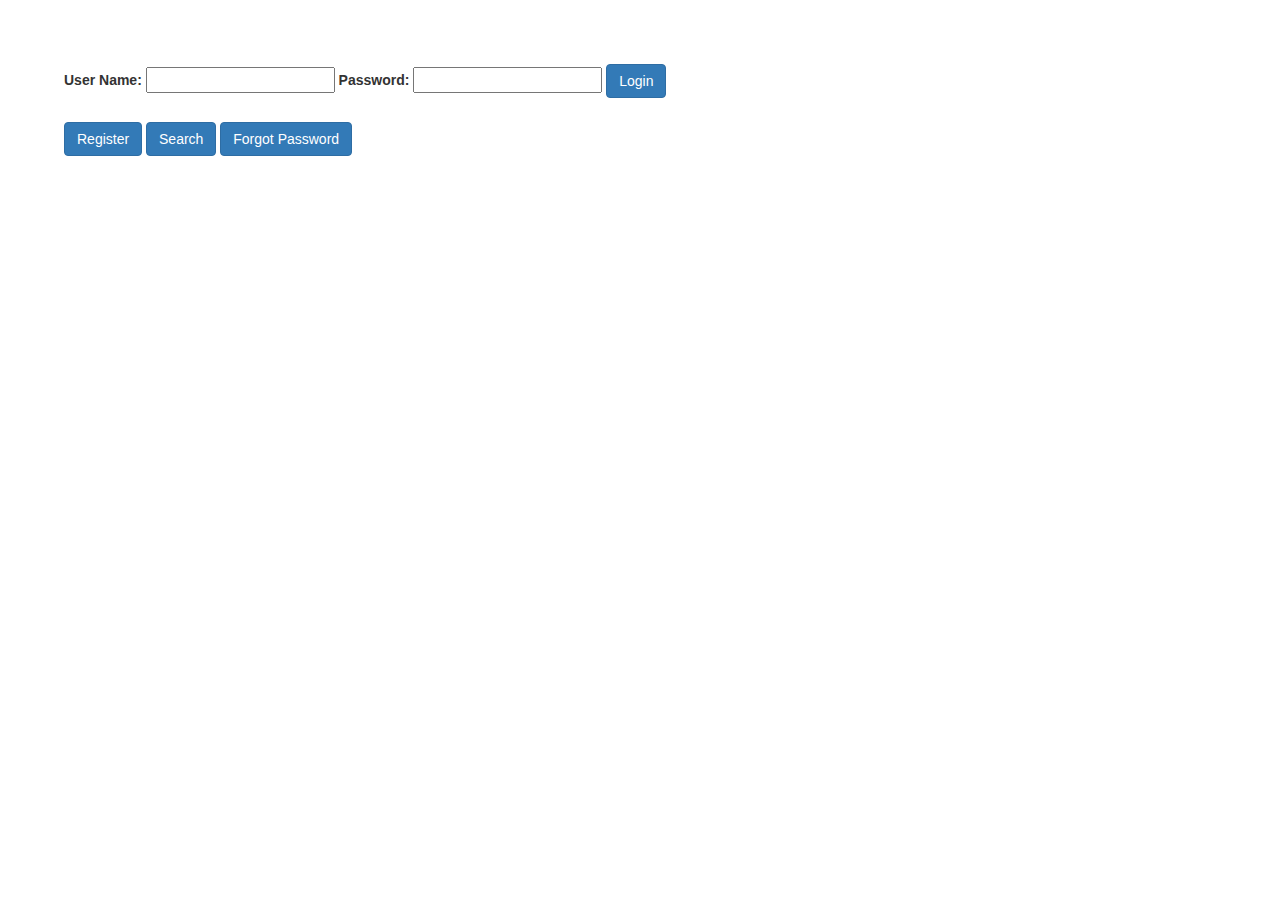
<file: webapp/src/main/resources/templates/index.html>
<html lang="en" xmlns:th="http://www.thymeleaf.org">
<head>
    <title>Login Page</title>
    <link rel="stylesheet" href="https://maxcdn.bootstrapcdn.com/bootstrap/3.3.7/css/bootstrap.min.css">
</head>

<style>
    body{margin:0px}
    body{
        background-image: url(https://s3.amazonaws.com/ranadeep.space/images/abstract-background-business-327070.jpg);
        background-size: 100%}
    #loginform{
    margin-top: 5%;
    margin-left: 5%;

    }
</style>

<body>

<div id="loginform">
<form action="/login" method="post">
    <b>User Name:</b> <input class="form-group" type="email" name="username"/>
    <b>Password: </b><input class="form-group" type="password" name="password"/>
    <input class="btn btn-primary"  type="Submit" value="Login"/>

</form>

<a class="btn btn-primary" href="register.html"> Register</a>
<a class="btn btn-primary" href="search.html"> Search</a>
<a class="btn btn-primary" href="forgotpassword.html">Forgot Password</a>
</div>
</body>
</html>
</file>
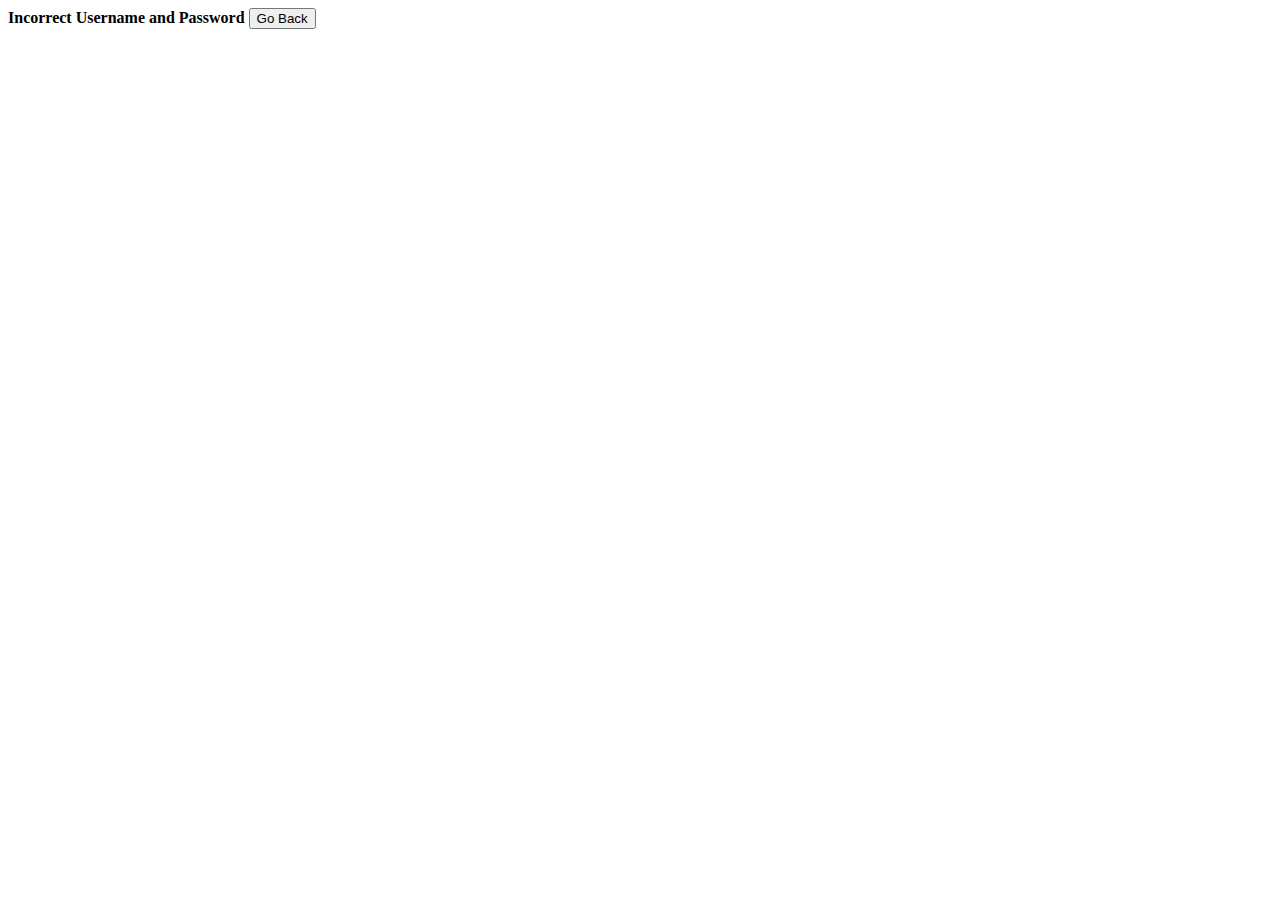
<file: webapp/src/main/resources/templates/error_login.html>
<!DOCTYPE HTML>
<html>
<head>
    <title>Login Error</title>
</head>
<body>
<b>Incorrect Username and Password</b>
<button onclick="goBack()">Go Back</button>


<script>
    function goBack() {
        window.history.back();
    }
</script>


</body>
</html>
</file>
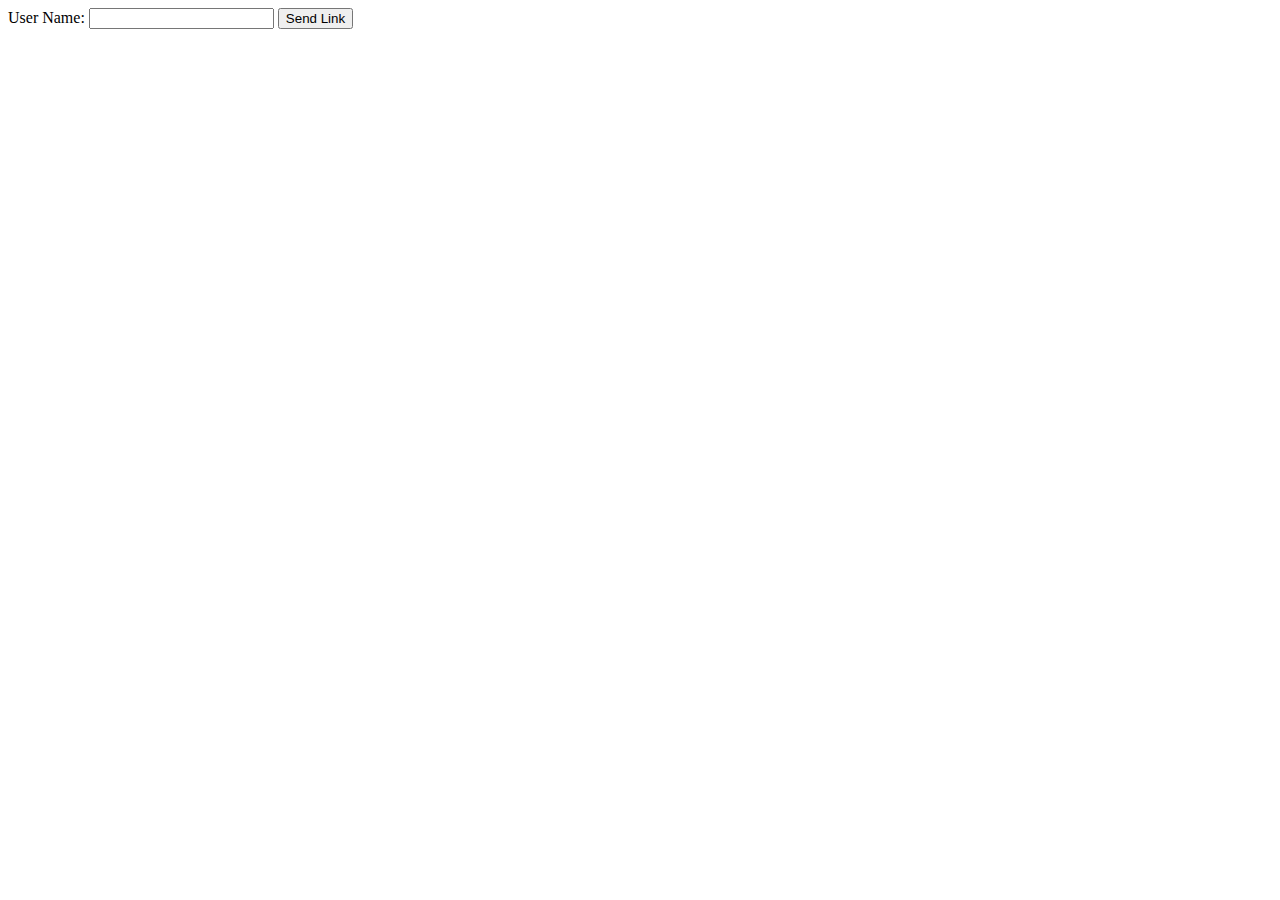
<file: webapp/src/main/resources/templates/forgotpassword.html>
<!DOCTYPE HTML>
<html lang="en">
<head>
    <title>Forgot Password</title>
</head>
<body>

<form action="/user/forgotpassword" method="post">
User Name: <input type="email" name="username"/>
<input type="Submit" value="Send Link"/>

</form>
</body>
</html>
</file>
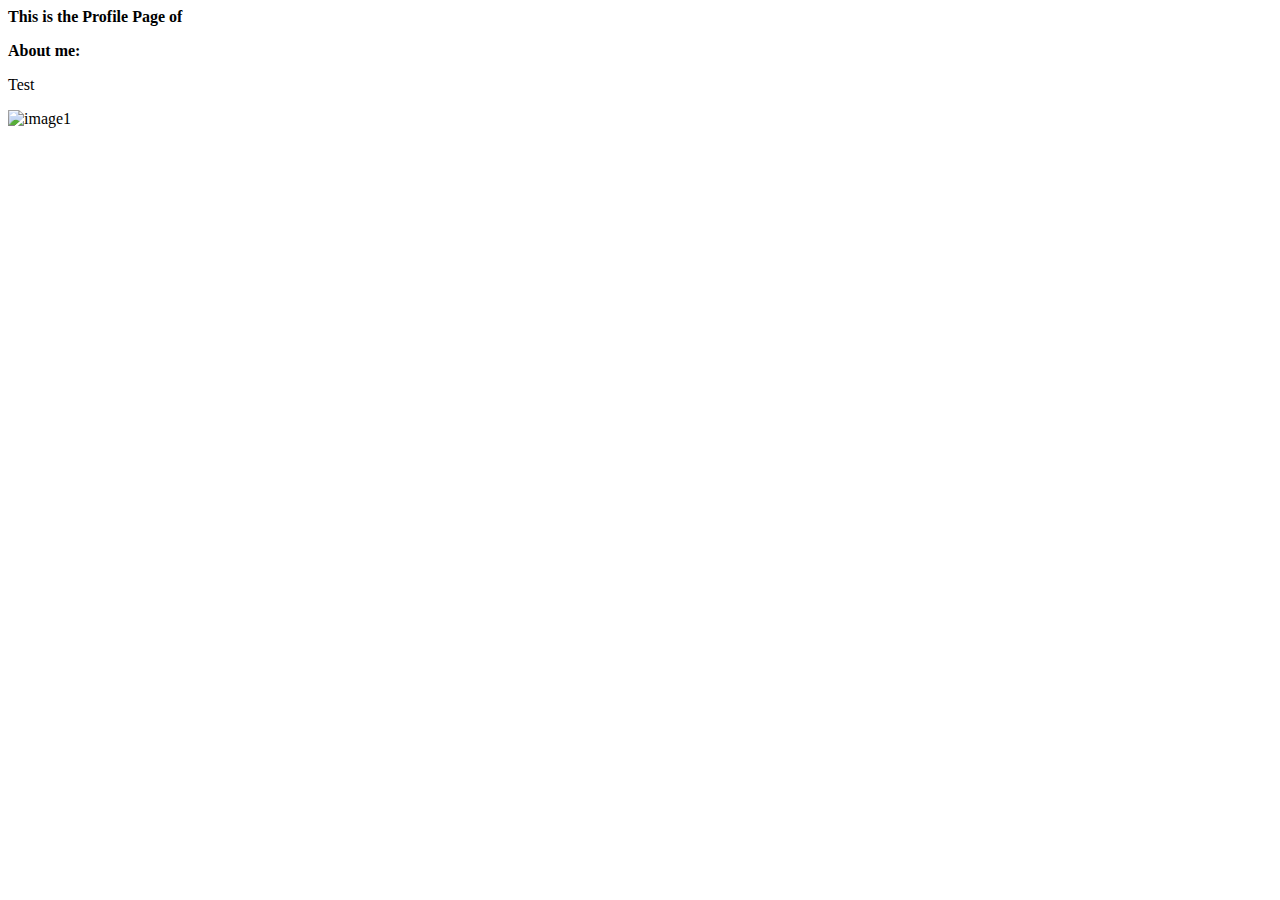
<file: webapp/src/main/resources/templates/getprofile.html>
<!DOCTYPE HTML>
<html lang="en" xmlns:th="http://www.w3.org/1999/xhtml">
<head>
    <title>Profile</title>
</head>
<body>

<b>This is the Profile Page of <p th:text="${session.puser}"></p></b>

<span><b>About me: </b><p th:text="${session.text}">Test</p></span>

<img th:src="${session.image}" alt = "image1" height="300" width="300" />

</body>

</html>
</file>
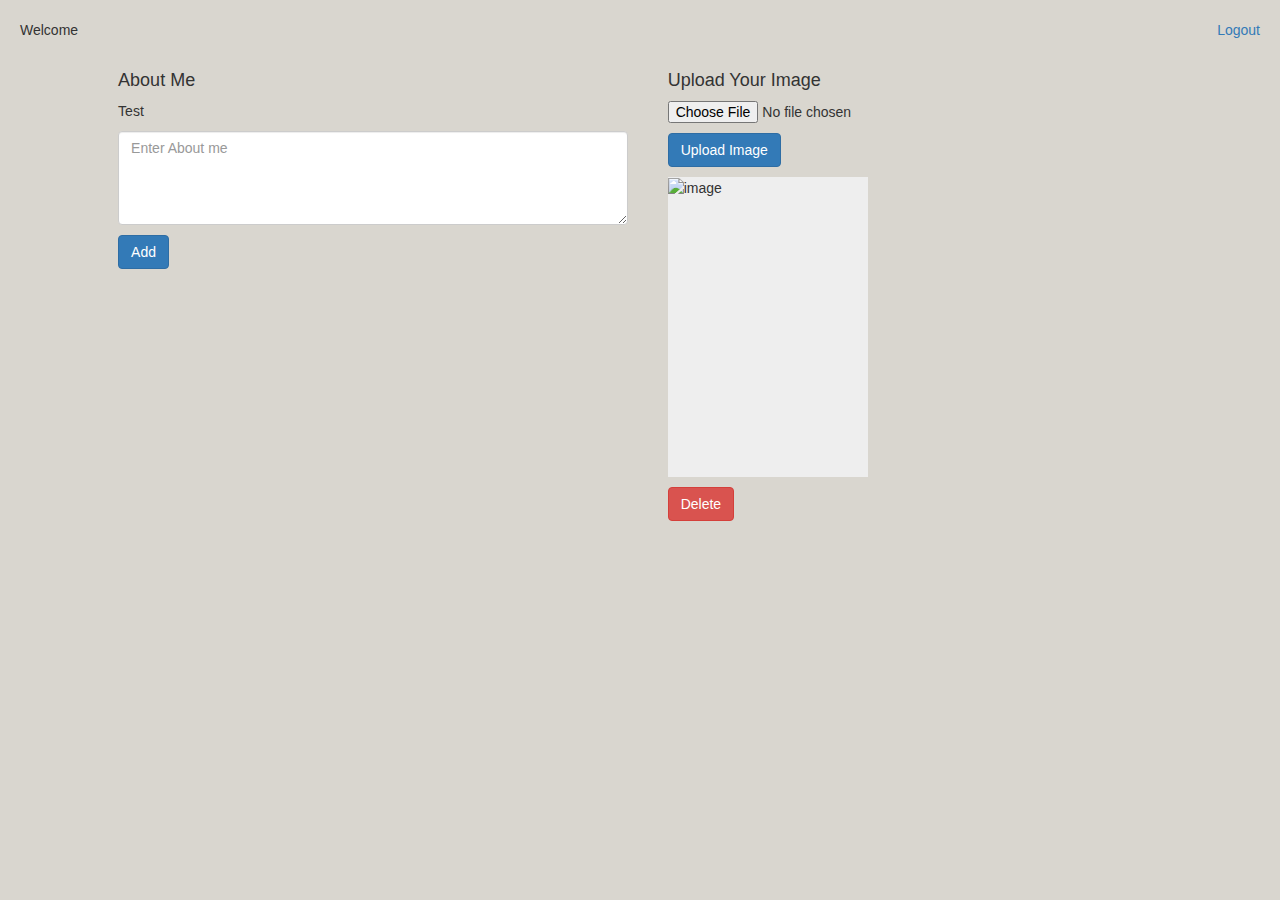
<file: webapp/src/main/resources/templates/profile.html>
<!DOCTYPE HTML>
<html lang="en" xmlns:th="http://www.w3.org/1999/xhtml">
<head>

    <title>Profile</title>
    <link rel="stylesheet" href="https://maxcdn.bootstrapcdn.com/bootstrap/3.3.7/css/bootstrap.min.css">
    <style>
        .image-placeholder {
            background-color: #eee;
            height: 300px;
            width: 200px;
        }

        h4{
            margin-top:10%
        }
        body{
            margin:0px;
            background-color: #D9D6CF;
            /*background: linear-gradient(grey, lightblue);*/
        }
        p{margin-top:10px}

        /*p,h2{margin: 0%}*/

        /*#id,#image{*/
            /*margin: 0%;*/
            /*width: 50%;*/
            /*display: inline-block*/
        /*;*/

        .top_half{
            display: flex;
        }
        .top_half > .box_section{
            flex: 1; /*grow*/
            padding: 10px;
            margin:10px
        }

        }
    </style>
</head>
<body>

<div style="display: inline; float: right; margin: 20px">
<a href = "/logout" method = "get">Logout</a>
</div>
<div style="display: inline; float: left; margin: 20px">
Welcome <a th:text="${session.puser}"></a>
</div>





<div class="top_half">
<br><br>
<div class="box_section">
<h4>About Me </h4>
<div th:unless="${session.user} != null"> <p th:text="${session.text}">Test</p></div>


<form action = "/aboutMe" method = "post" maxlength = "150">
    <textarea class="form-control" rows="4" cols="50" placeholder = "Enter About me" name = "bio"></textarea>
    <div>
        <p><input id="submit1" class= "btn btn-primary" type="submit" value="Add" /></p>
    </div>
</form>
</div>

    <br><br>
<div class="box_section">

<form action="/saveImage" method="post" accept = "image" enctype="multipart/form-data">
    <h4>Upload Your Image</h4>
    <span>
        <p><input type="file" name="images"/></p>
    </span>

    <span>
        <p><input class= "btn btn-primary" id="submit" type="submit" value="Upload Image" /></p>
    </span>

</form>
<div class="image-placeholder">
    <img th:src="${session.image}" alt = "image" height="300" width="250"/>
</div>
<div>
<form method="get" action="/deleteImage">
    <p><input type="submit" class="btn btn-danger" value="Delete"/></p>
</form>
</div>
</div>
</div>


</body>
</html>
</file>
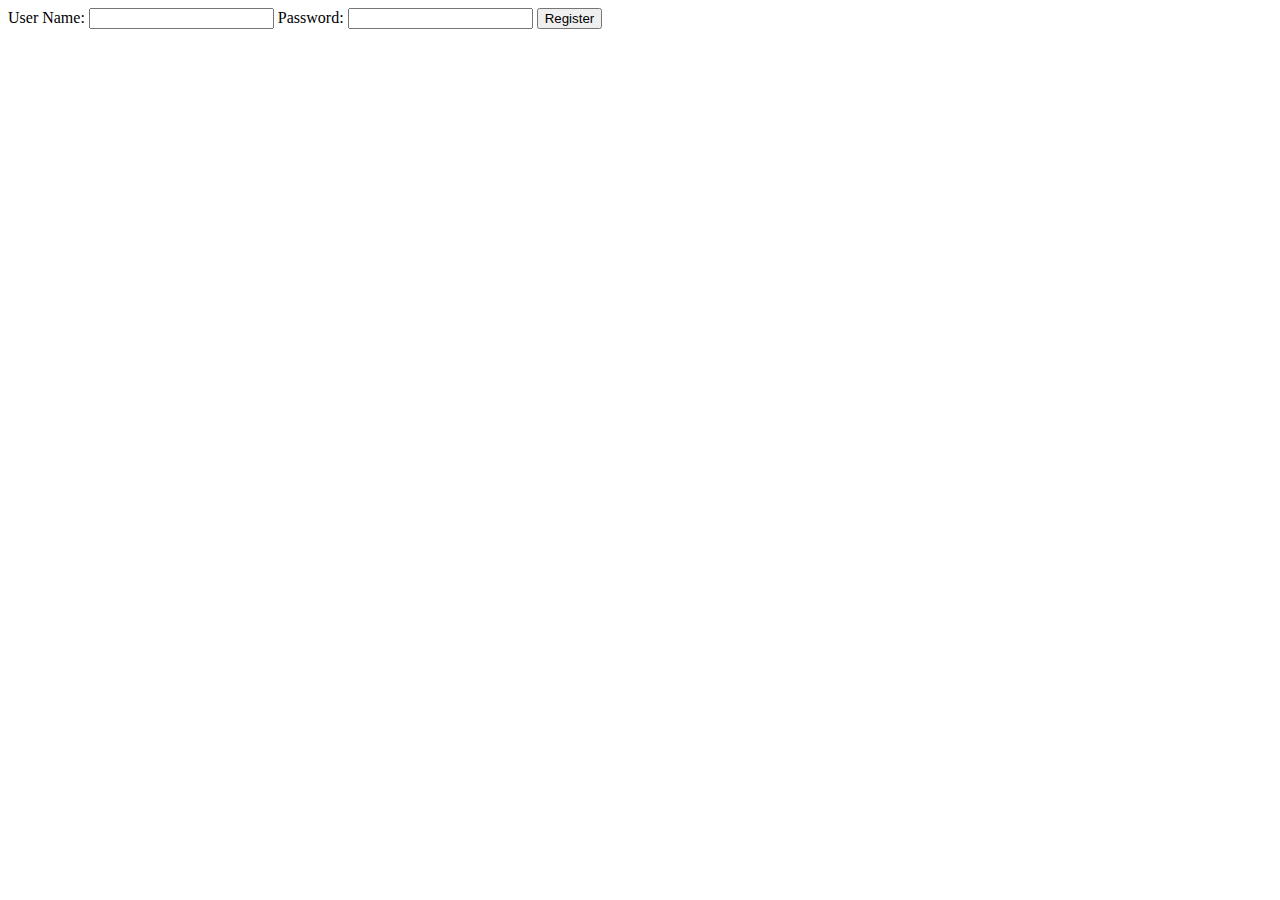
<file: webapp/src/main/resources/templates/register.html>
<!DOCTYPE HTML>
<html lang="en">
<head>
    <title>Login Page</title>
</head>
<body>

<form action="/user/register" method="post">
User Name: <input type="email" name="username"/>
Password: <input type="password" name="password"/>
<input type="Submit" value="Register"/>

</form>
</body>
</html>
</file>
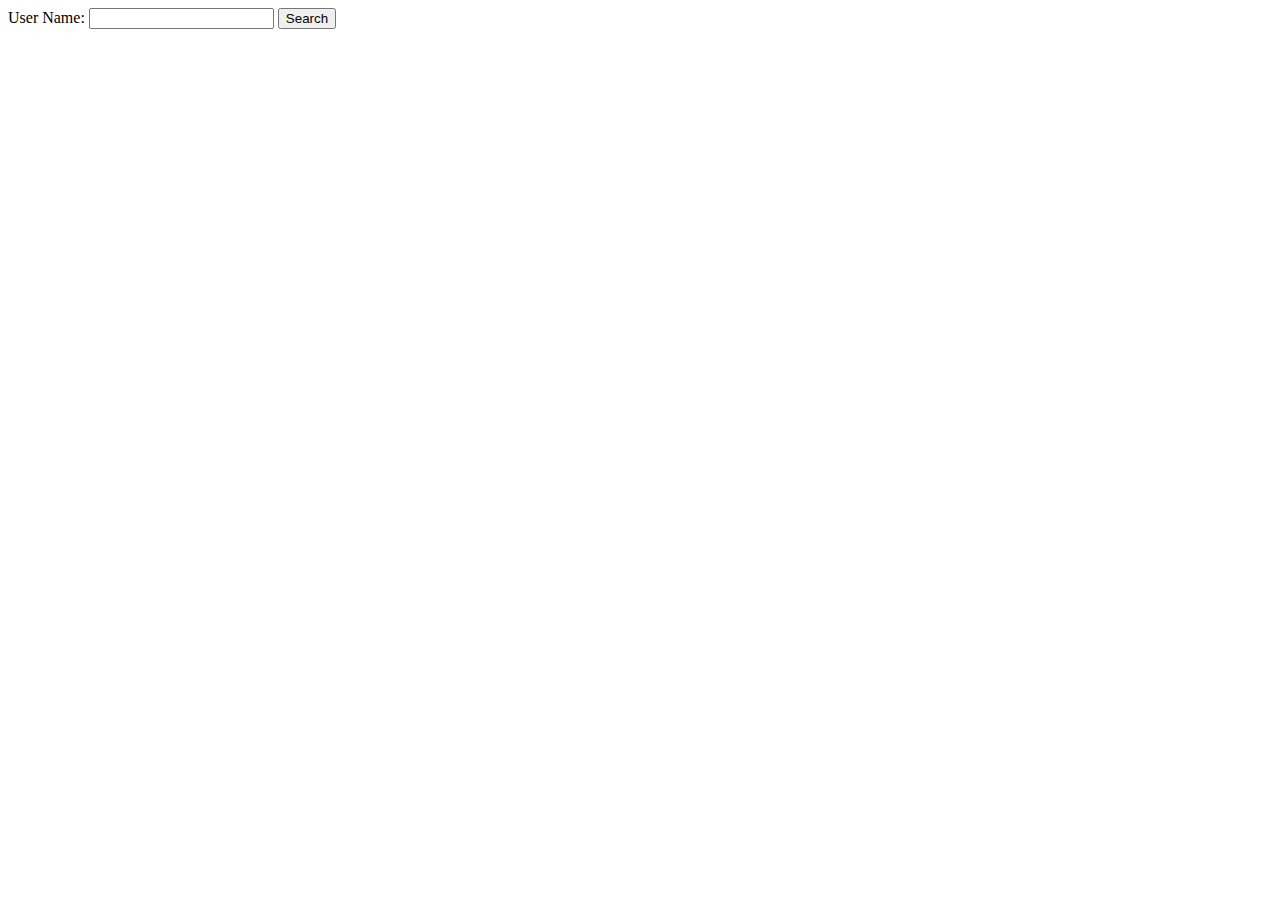
<file: webapp/src/main/resources/templates/search.html>
<!DOCTYPE HTML>
<html lang="en">
<head>
    <title>Login Page</title>
</head>

<body>
<form action="/searchuser" method="post">
    User Name: <input type="email" name="username"/>
    <input type="Submit" value="Search"/>

</form>

</body>
</html>
</file>
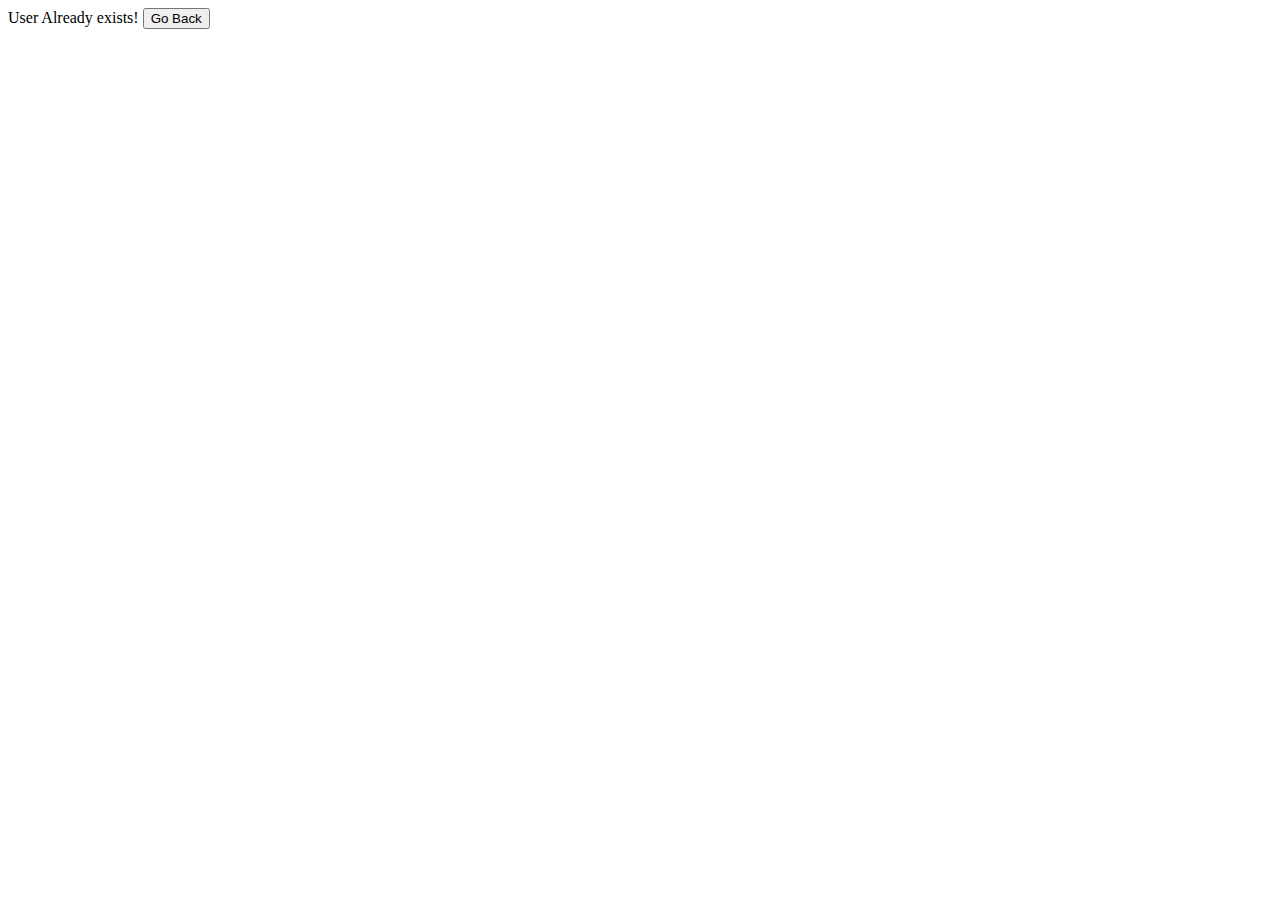
<file: webapp/src/main/resources/templates/user_exists.html>
<!DOCTYPE HTML>
<html>
<head>
    <title>User Exists</title>
</head>
    User Already exists!
<button onclick="goBack()">Go Back</button>


<script>
    function goBack() {
        window.history.back();
    }
</script>



<body>

</body>
</html>
</file>
